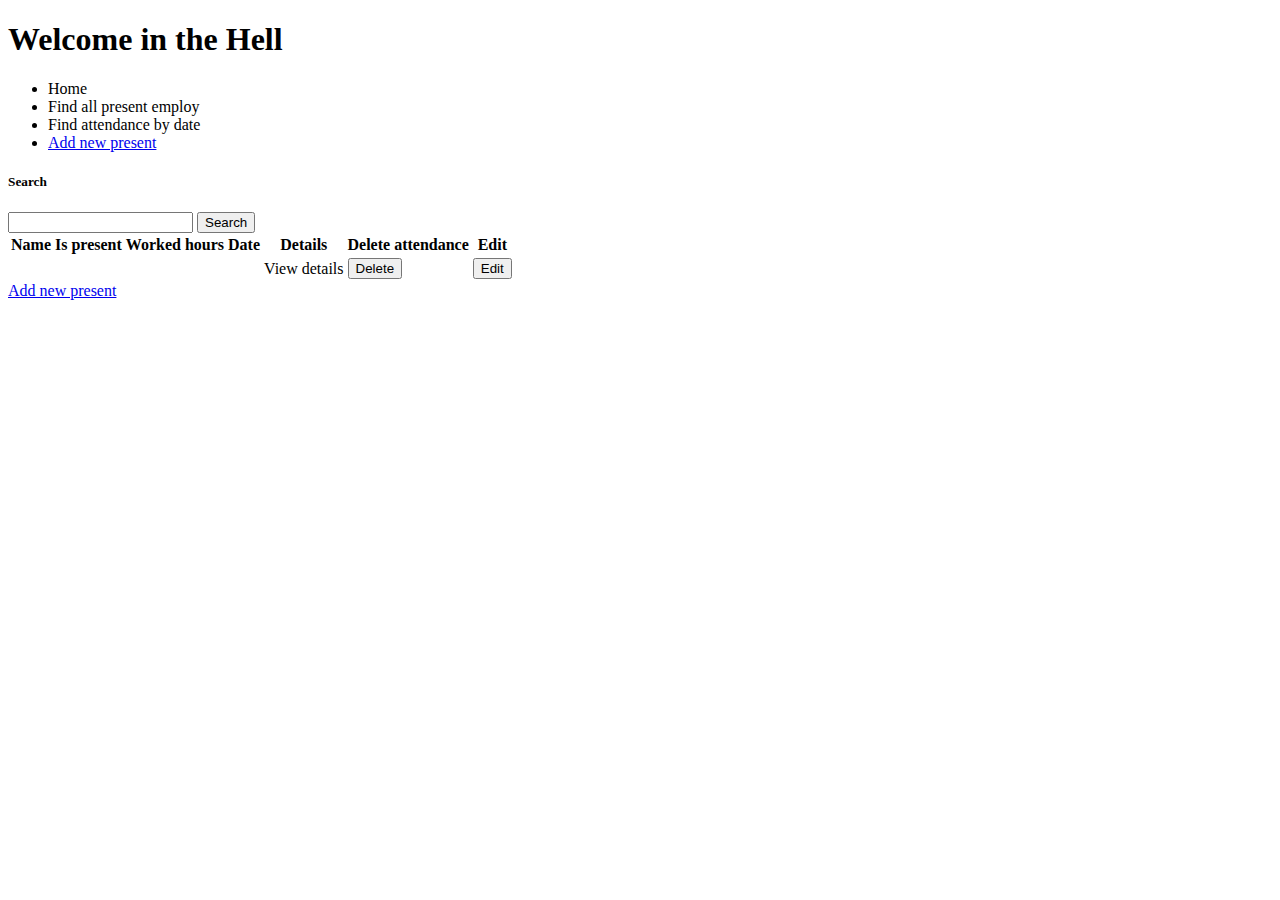
<file: src/main/resources/templates/index.html>
<!DOCTYPE html>
<html lang="en" xmlns:th="http://www.thymeleaf.org/">
<head>
    <meta charset="UTF-8">
    <link rel="stylesheet" th:href="@{/css/styles.css}">
    <title>Attendance</title>
</head>
<body>
<header>
    <h1 th:text="${welcomeString}">Welcome in the Hell</h1>
    <nav>
        <ul>
            <li>
                <a th:href="@{/}">Home</a>
            </li>
            <li>
                <a th:href="@{/present}">Find all present employ</a>
            </li>
            <li>
                <a th:href="@{/attend-by-date}">Find attendance by date</a>
            </li>
            <li>
                <a href="/add-attendance" th:href="@{/add-attendance}">Add new present</a>
            </li>


        </ul>
    </nav>
    <h5>Search</h5>
    <form th:action="@{/}" method="get">
        <input type="text" name="search">
        <button type="submit">Search</button>
    </form>
</header>
</body>
<table>
    <thead>
    <tr>
        <th>
            <a th:href="@{/(sortBy='employee.lastName')}">Name</a>
        </th>

        <th>Is present</th>
        <th>Worked hours</th>
        <th>
            <a th:href="@{/(sortBy='date')}">Date</a>
        </th>
        <th>Details</th>
        <th>Delete attendance</th>
        <th>Edit</th>
    </tr>
    </thead>
    <tbody>
    <tr th:each="attendance : ${attendances}">
        <td th:text="${attendance.getEmployee().getFirstName()} + ' ' + ${attendance.getEmployee().getLastName()}"></td>
        <td th:text="${attendance.isPresent()}"></td>
        <td th:text="${attendance.getWorkedHours()}"></td>
        <td th:text="${attendance.getDate()}"></td>
        <td>
            <!--                <a th:href="|/bird-details/${bird.id}|">View details</a>-->
            <a th:href="@{/attendance-detail/{attendance}(attendance=${attendance.id})}">View details</a>
        </td>
        <td>
            <form method="get" th:action="@{/delete/{id} (id = ${attendance.id})}">
                <button type="submit">Delete</button>
            </form>
        </td>
        <td>
            <form method="get" th:action="@{/edit-attendance/{id} (id = ${attendance.id})}">
                <button type="submit">Edit</button>
            </form>
        </td>
    </tr>

    </tbody>
</table>
<a href="/add-attendance" th:href="@{/add-attendance}">Add new present</a>
</html>
</file>
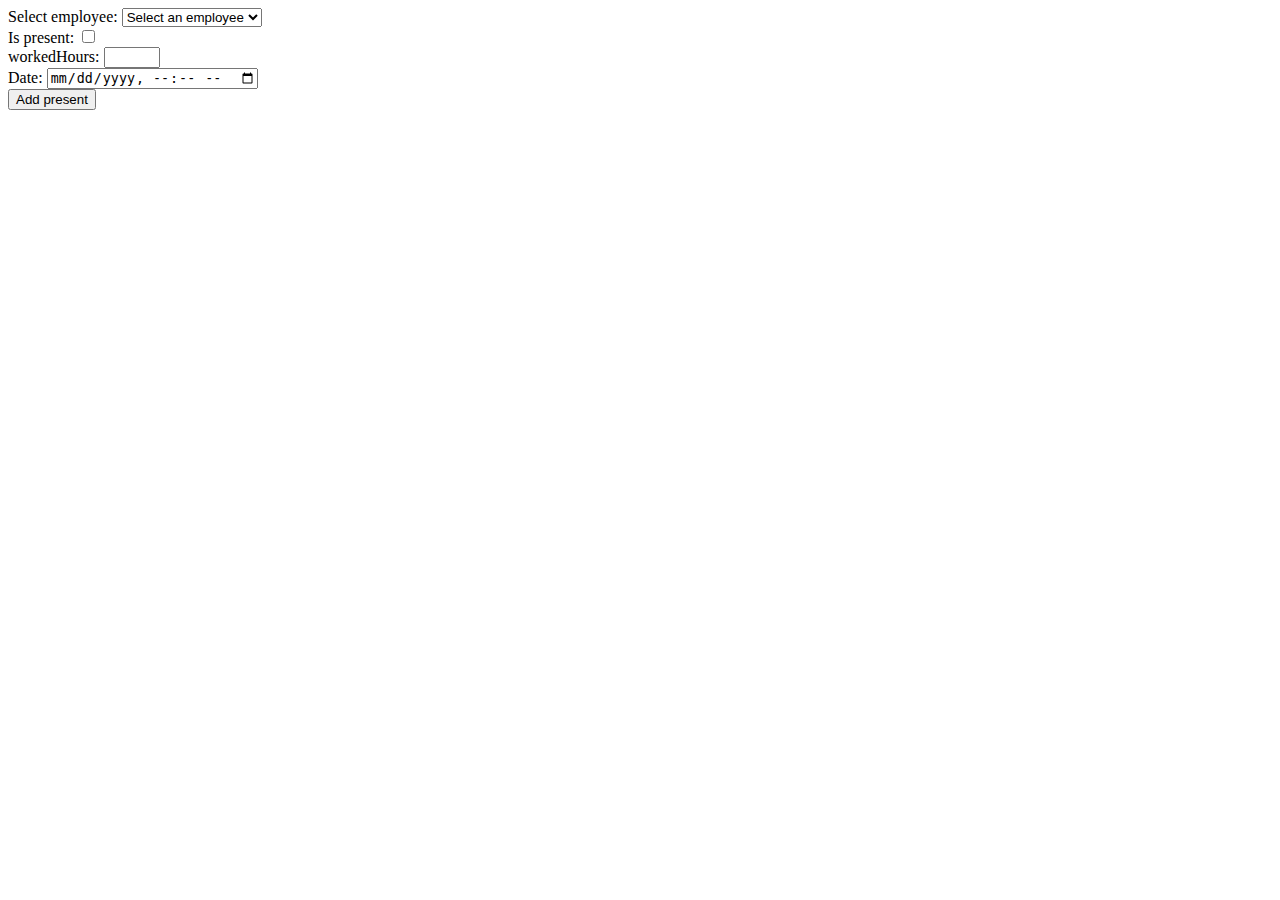
<file: src/main/resources/templates/add-attendance.html>
<!DOCTYPE html>
<html lang="en" xmlns:th="http://www.thymeleaf.org/">
<html lang="en">
<head>
    <meta charset="UTF-8">
    <link rel="stylesheet" th:href="@{/css/styles.css}">
    <title>Add present</title>
</head>
<body>
<main>
    <form th:action="@{/add-attendance}" method="post">
        <div>
            <label for="employeeSelect">Select employee:</label>
            <select name="employeeId" id="employeeSelect" required>
                <option value="" disabled selected>Select an employee</option>
                <option th:each="employee : ${employees}" th:value="${employee.id}" th:text="${employee.firstName + ' ' + employee.lastName}"></option>
            </select>
        </div>
        <div>
            <label for="isPresent">Is present: </label>
            <input id="isPresent" type="checkbox" name="isPresent">
        </div>
        <div>
            <label for="workedHours">workedHours: </label>
            <input id="workedHours" type="number" name="workedHours" min="0" max="24">
        </div>
        <div>
            <label for="date">Date: </label>
            <input id="date" type="datetime-local"name="date">
        </div>
        <button type="submit">Add present</button>
    </form>
</main>




</body>
</html>
</file>
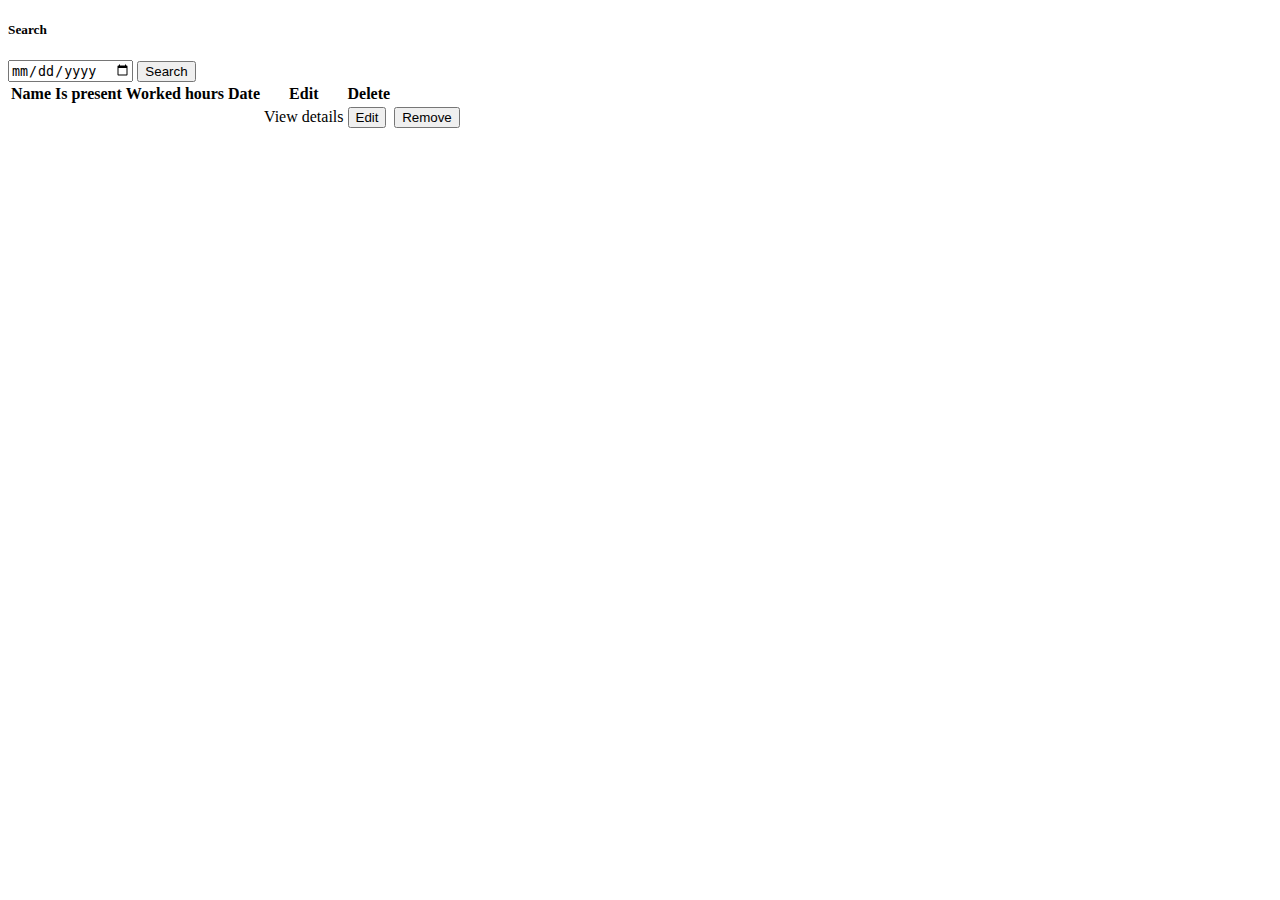
<file: src/main/resources/templates/attend-by-date.html>
<!DOCTYPE html>
<html lang="en" xmlns:th="http://www.thymeleaf.org/">
<head>
    <meta charset="UTF-8">
    <link rel="stylesheet" th:href="@{/css/styles.css}">
    <title>Attend by date</title>
</head>
<body>
<h5>Search</h5>
<form th:action="@{/attend-by-date}" method="get">
    <input type="date" name="search">
    <button type="submit">Search</button>
</form>
<table>
    <thead>
    <tr>
        <th>Name</th>
        <th>Is present</th>
        <th>Worked hours</th>
        <th>Date</th>
        <th>Edit</th>
        <th>Delete</th>
    </tr>
    </thead>
    <tbody>
    <tr th:each="attendance : ${attendances}">
        <td th:text="${attendance.getEmployee().getFirstName()} + ' ' + ${attendance.getEmployee().getLastName()}"></td>
        <td th:text="${attendance.isPresent()}"></td>
        <td th:text="${attendance.getWorkedHours()}"></td>
        <td th:text="${attendance.getDate()}"></td>

        <td>
            <!--                <a th:href="|/bird-details/${bird.id}|">View details</a>-->
            <a th:href="@{/attendance-detail/{attendance}(attendance=${attendance.id})}">View details</a>
        </td>
        <td>
            <form method="get" th:action="@{/edit-attendance/{id} (id = ${attendance.id})}">
                <button type="submit">Edit</button>
            </form>
        </td>
        <td>
            <form method="get" th:action="@{/delete/{id} (id = ${attendance.id})}">
                <button type="submit">Remove</button>
            </form>
        </td>
    </tr>

    </tbody>
</table>
</body>
</html>
</file>
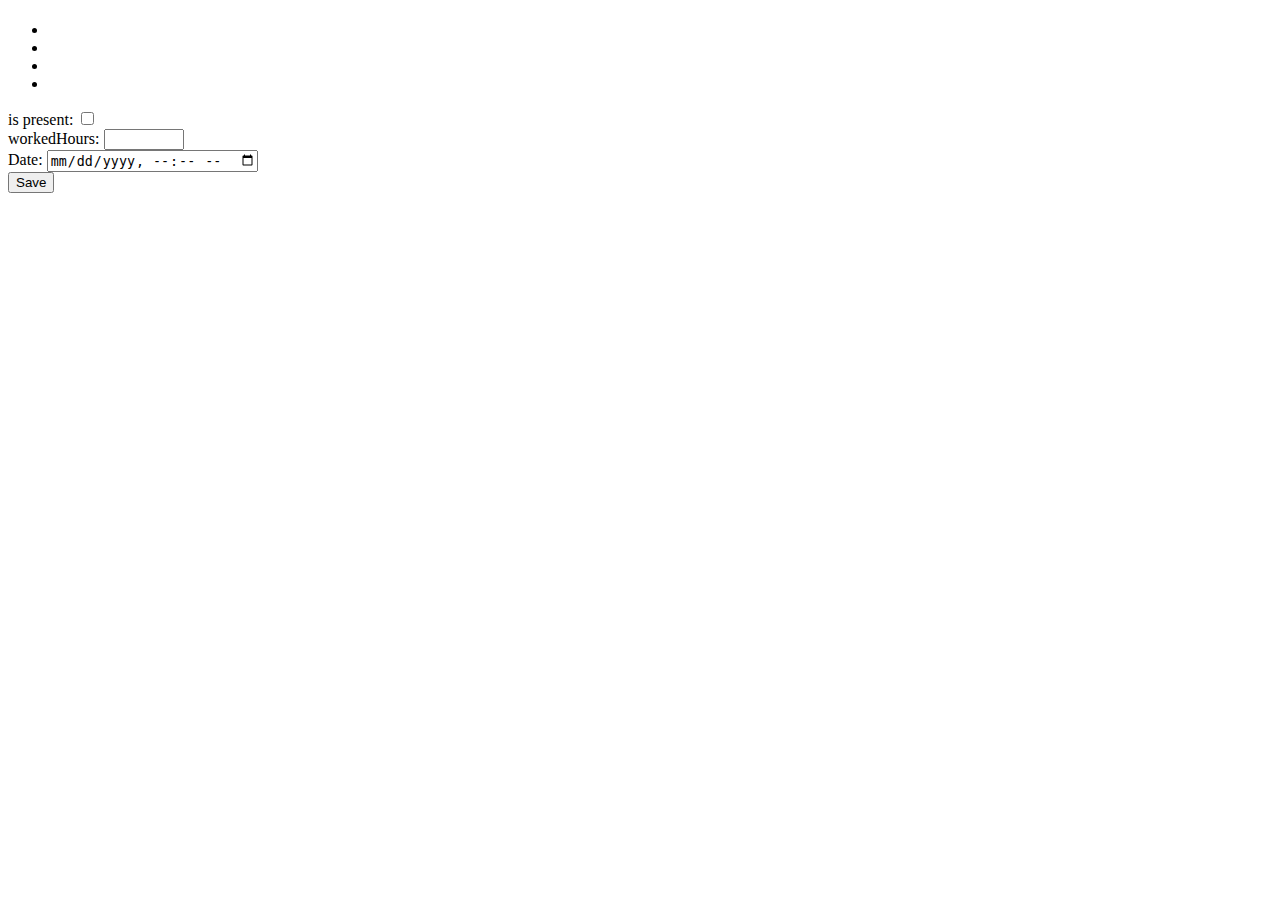
<file: src/main/resources/templates/edit-attendance.html>
<!DOCTYPE html>
<html lang="en" xmlns:th="http://www.thymeleaf.org/">
<head>
    <meta charset="UTF-8">
    <link rel="stylesheet" th:href="@{/css/styles.css}">
    <title>Edit</title>
</head>
<body>
<main>
    <h1 th:text="${attendance.getEmployee().getFirstName()} + ' ' + ${attendance.getEmployee().getLastName()}"></h1>
    <ul>
        <li th:text="${attendance.id}"></li>
        <li th:text="${attendance.isPresent}"></li>
        <li th:text="${attendance.workedHours}"></li>
        <li th:text="${attendance.date}"></li>
    </ul>
    <form th:action="@{/edit-attendance/{id} (id = ${attendance.id})}" method="post">
<!--        <div>-->
<!--            <label for="name">Name: </label>-->
<!--            <input id="name" type="text" name="name" th:value="${attendance.name}">-->
<!--        </div>-->
        <div>
            <label for="isPresent">is present: </label>
            <input id="isPresent" type="checkbox" th:checked="${attendance.isPresent}" name="isPresent" >
        </div>
        <div>
            <label for="workedHours">workedHours: </label>
            <input id="workedHours" type="number" step=".01" name="workedHours" min="0" max="24" th:value="${attendance.workedHours}" >
        </div>
        <div>
            <label for="date">Date: </label>
            <input id="date" type="datetime-local" name="date" th:value="${attendance.date}">
        </div>
        <button type="submit">Save</button>
    </form>
</main>
</body>
</html>
</file>
